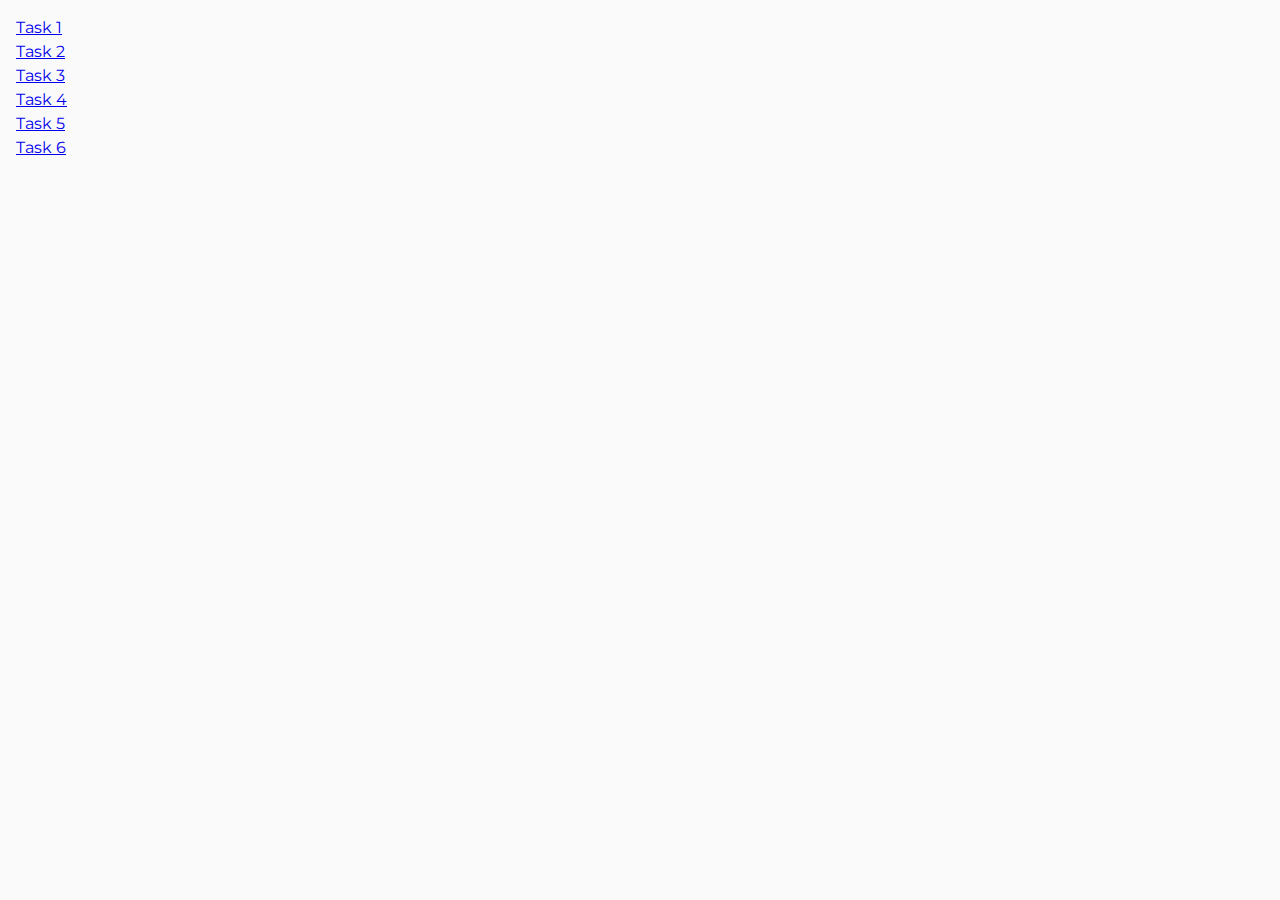
<file: index.html>
<!DOCTYPE html>
<html lang="en">
  <head>
    <meta charset="UTF-8" />
    <meta http-equiv="X-UA-Compatible" content="IE=edge" />
    <meta name="viewport" content="width=device-width, initial-scale=1.0" />
    <link
      rel="stylesheet"
      href="https://cdnjs.cloudflare.com/ajax/libs/modern-normalize/2.0.0/modern-normalize.min.css"
      integrity="sha512-4xo8blKMVCiXpTaLzQSLSw3KFOVPWhm/TRtuPVc4WG6kUgjH6J03IBuG7JZPkcWMxJ5huwaBpOpnwYElP/m6wg=="
      crossorigin="anonymous"
      referrerpolicy="no-referrer"
    />
    <link rel="stylesheet" href="./css/common.css" />
    <link rel="preconnect" href="https://fonts.googleapis.com" />
    <link rel="preconnect" href="https://fonts.gstatic.com" crossorigin />
    <link
      href="https://fonts.googleapis.com/css2?family=Montserrat:ital,wght@0,100..900;1,100..900&display=swap"
      rel="stylesheet"
    />
    <title>Homework 7</title>
  </head>
  <body>
    <ul>
      <li><a href="./task-1.html">Task 1</a></li>
      <li><a href="./task-2.html">Task 2</a></li>
      <li><a href="./task-3.html">Task 3</a></li>
      <li><a href="./task-4.html">Task 4</a></li>
      <li><a href="./task-5.html">Task 5</a></li>
      <li><a href="./task-6.html">Task 6</a></li>
    </ul>
  </body>
</html>
</file>
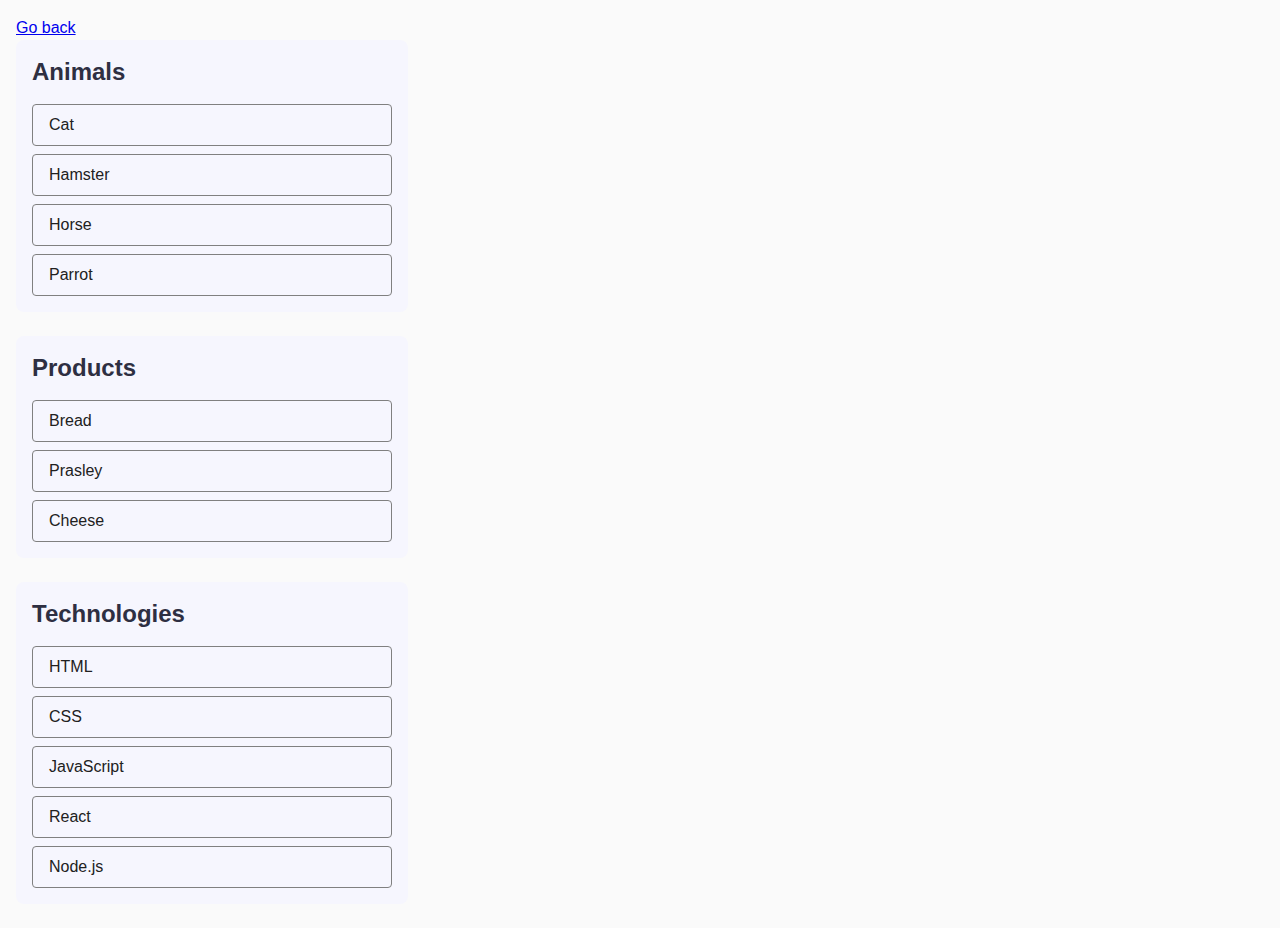
<file: task-1.html>
<!DOCTYPE html>
<html lang="en">
  <head>
    <meta charset="UTF-8" />
    <meta http-equiv="X-UA-Compatible" content="IE=edge" />
    <meta name="viewport" content="width=device-width, initial-scale=1.0" />
    <title>Task 1</title>
    <link rel="stylesheet" href="./css/common.css" />
  </head>
  <body>
    <p><a href="./index.html">Go back</a></p>

    <ul id="categories">
      <li class="item">
        <h2>Animals</h2>

        <ul>
          <li>Cat</li>
          <li>Hamster</li>
          <li>Horse</li>
          <li>Parrot</li>
        </ul>
      </li>
      <li class="item">
        <h2>Products</h2>

        <ul>
          <li>Bread</li>
          <li>Prasley</li>
          <li>Cheese</li>
        </ul>
      </li>
      <li class="item">
        <h2>Technologies</h2>

        <ul>
          <li>HTML</li>
          <li>CSS</li>
          <li>JavaScript</li>
          <li>React</li>
          <li>Node.js</li>
        </ul>
      </li>
    </ul>

    <script src="./js/task-1.js" type="module"></script>
  </body>
</html>
</file>
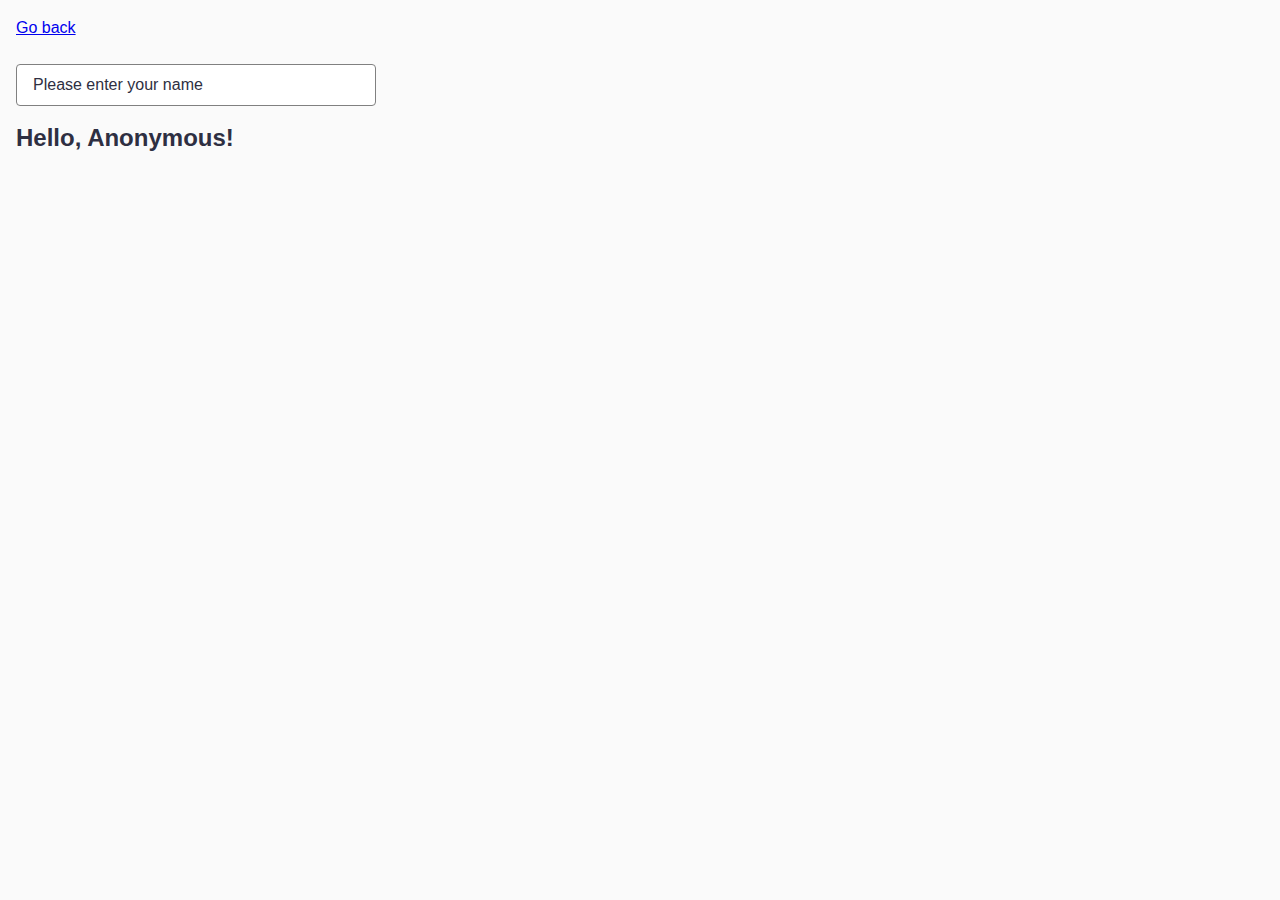
<file: task-3.html>
<!DOCTYPE html>
<html lang="en">
  <head>
    <meta charset="UTF-8" />
    <meta http-equiv="X-UA-Compatible" content="IE=edge" />
    <meta name="viewport" content="width=device-width, initial-scale=1.0" />
    <title>Task 3</title>
    <link rel="stylesheet" href="./css/common.css" />
  </head>
  <body>
    <p><a href="./index.html">Go back</a></p>

    <input type="text" id="name-input" placeholder="Please enter your name" />
    <h1>Hello, <span id="name-output">Anonymous</span>!</h1>

    <script src="./js/task-3.js" type="module"></script>
  </body>
</html>
</file>
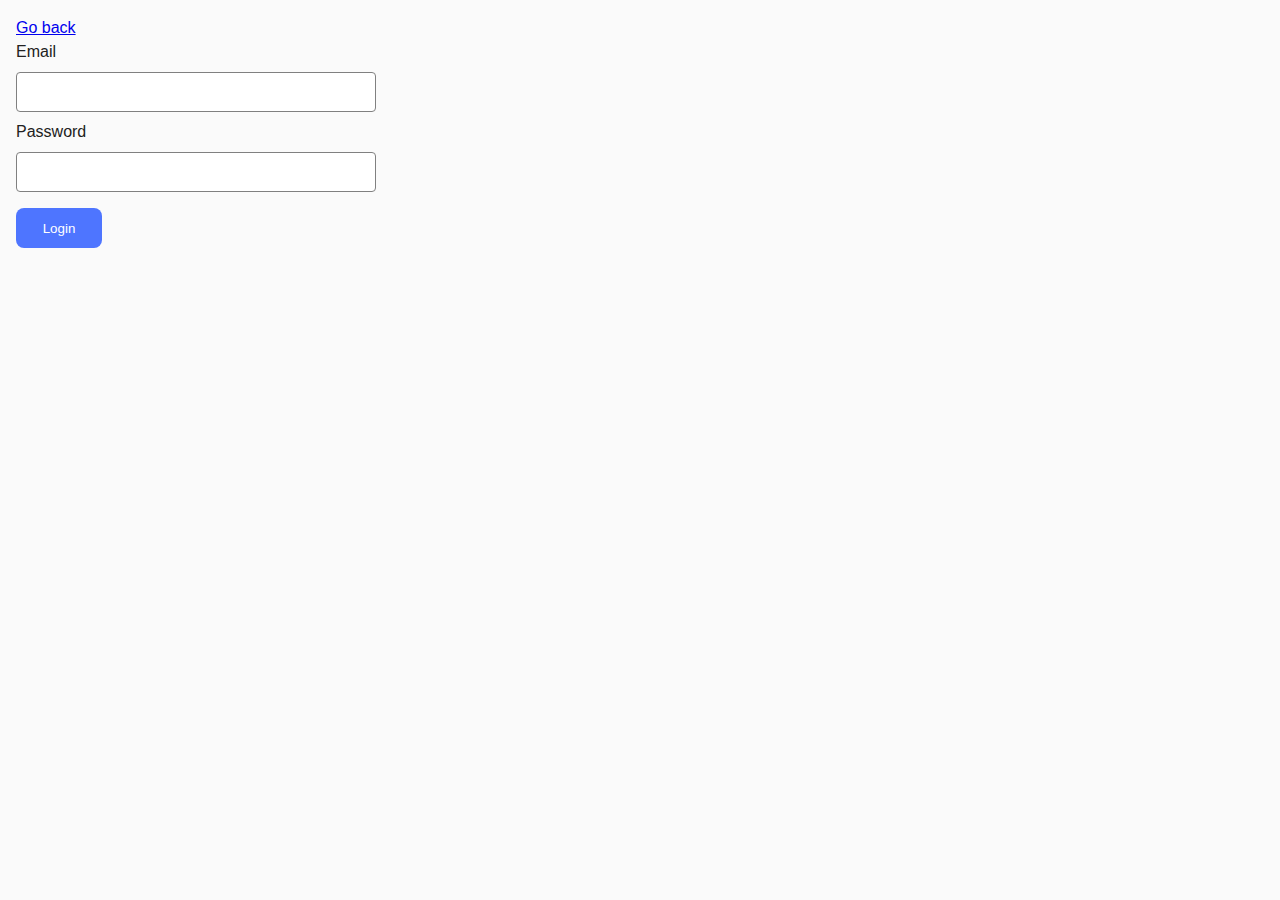
<file: task-4.html>
<!DOCTYPE html>
<html lang="en">
  <head>
    <meta charset="UTF-8" />
    <meta http-equiv="X-UA-Compatible" content="IE=edge" />
    <meta name="viewport" content="width=device-width, initial-scale=1.0" />
    <title>Task 4</title>
    <link rel="stylesheet" href="./css/common.css" />
  </head>
  <body>
    <p><a href="./index.html">Go back</a></p>

    <form class="login-form">
      <label>
        Email
        <input type="email" name="email" />
      </label>
      <label>
        Password
        <input type="password" name="password" />
      </label>
      <button type="submit">Login</button>
    </form>

    <script src="./js/task-4.js" type="module"></script>
  </body>
</html>
</file>
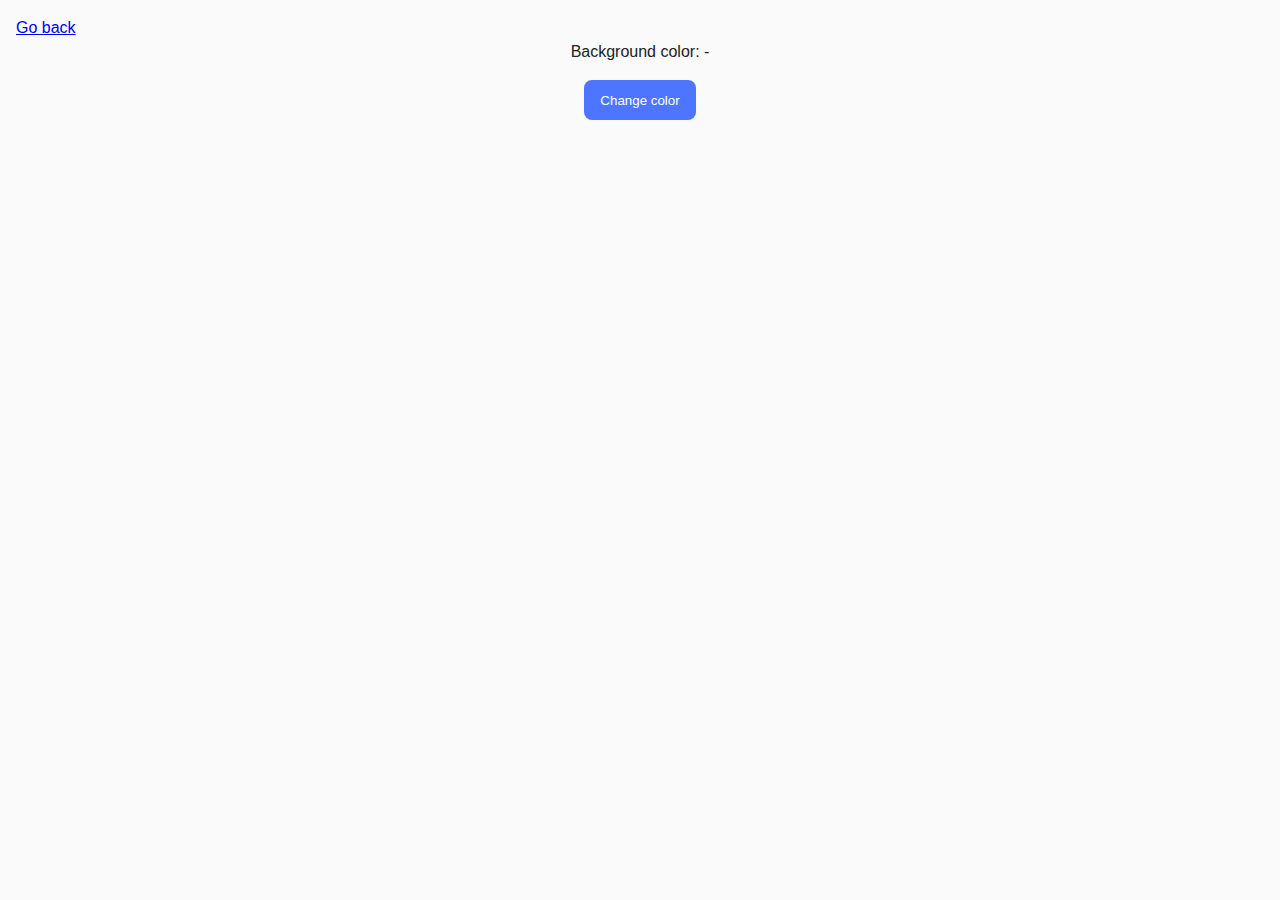
<file: task-5.html>
<!DOCTYPE html>
<html lang="en">
  <head>
    <meta charset="UTF-8" />
    <meta http-equiv="X-UA-Compatible" content="IE=edge" />
    <meta name="viewport" content="width=device-width, initial-scale=1.0" />
    <title>Task 5</title>
    <link rel="stylesheet" href="./css/common.css" />
  </head>
  <body>
    <p><a href="./index.html">Go back</a></p>

    <div class="widget">
      <p>Background color: <span class="color">-</span></p>
      <button type="button" class="change-color">Change color</button>
    </div>

    <script src="./js/task-5.js" type="module"></script>
  </body>
</html>
</file>
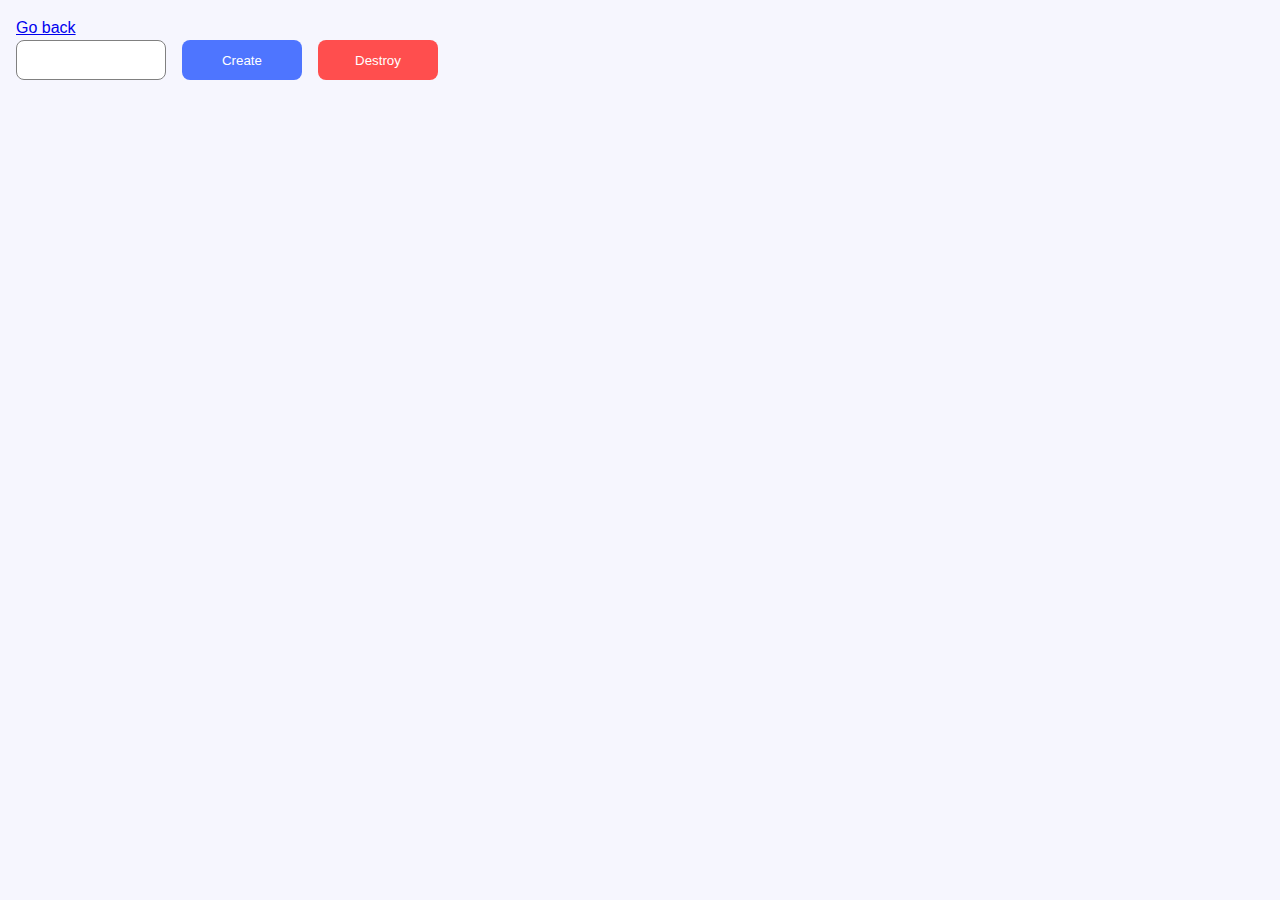
<file: task-6.html>
<!DOCTYPE html>
<html lang="en">
  <head>
    <meta charset="UTF-8" />
    <meta http-equiv="X-UA-Compatible" content="IE=edge" />
    <meta name="viewport" content="width=device-width, initial-scale=1.0" />
    <title>Task 6</title>
    <link rel="stylesheet" href="./css/common.css" />
  </head>
  <body>
    <p><a href="./index.html">Go back</a></p>

    <div id="controls">
      <input type="number" min="1" max="100" step="1" />
      <button type="button" data-create>Create</button>
      <button type="button" data-destroy>Destroy</button>
    </div>

    <div id="boxes"></div>

    <script src="./js/task-6.js" type="module"></script>
  </body>
</html>
</file>
<file: css/common.css>
* {
  box-sizing: border-box;
}

h1,
h2,
h3,
p,
ul {
  margin: 0;
  padding: 0;
}

li {
  list-style: none;
}

h1, h2 {
    color: rgba(46, 47, 66, 1);
    font-weight: 600;
    font-size: 24px;
    line-height: 32px;
}

button {
  height: 40px;
  font-weight: 500;
  color: rgba(255, 255, 255, 1);
  border-radius: 8px;
  border: none;
  background-color: rgba(78, 117, 255, 1);
}

button:hover {
  background-color: rgba(108, 140, 255, 1);
}

input {
  border: 1px solid rgba(128, 128, 128, 1);
}

input:hover {
  border-color: rgba(0, 0, 0, 1);
}

input:active, input:focus {
  border: 1px solid rgba(128, 128, 128, 1);
  outline: none;
}

input[type="number"]::-webkit-inner-spin-button,
input[type="number"]::-webkit-outer-spin-button,
input[type="range"] {
  -webkit-appearance: none;
  margin: 0;
}

input[type="number"] {
  -moz-appearance: textfield;
}

body {
  margin: 16px;
  font-family: "Montserrat", sans-serif;
  font-optical-sizing: auto;
  font-style: normal;
  -webkit-font-smoothing: antialiased;
  -moz-osx-font-smoothing: grayscale;
  background-color: #fafafa;
  color: #212121;
  line-height: 1.5;

  font-weight: 400;
  font-size: 16px;
  line-height: 24px;
}

ul#categories {
  list-style: none;
  width: 392px;
}

ul#categories > li {
  list-style: none;
  background-color: rgba(246, 246, 254, 1);
  padding: 16px;
  border-radius: 8px;
  margin-bottom: 24px;
}

ul#categories > li li {
  padding: 8px 16px;
  border: 1px solid rgba(128, 128, 128, 1);
  border-radius: 4px;
}

ul#categories>li li:not(:last-child) {
  margin-bottom: 8px;
}

ul#categories h2 {
  margin-bottom: 16px;
}

ul#categories li {
  list-style: none;
}

.container-gallery {
  width: 1128px;
  margin-left: auto;
  margin-right: auto;
}

.gallery {
  display: flex;
  flex-wrap: wrap;
  list-style: none;
  gap: 24px;
  margin-top: 50px;
  
}

.gallery li {
  width: 360px;
  height: 300px;
}

.gallery img {
    width: 100%;
    height: 100%;
    object-fit: cover;
    object-position: center center;
}

/* #region task-3 */

#name-input {
  width: 360px;
  padding: 8px 0 8px 16px;
  margin-top: 24px;
  margin-bottom: 16px;
  font-weight: 400;
  font-size: 16px;
  line-height: 24px;
  border: 1px solid rgba(128, 128, 128, 1);
  border-radius: 4px;
}

#name-input::placeholder {
  color: rgba(46, 47, 66, 1);
}

/* #endregion task-3 */

/* #region task-4 */

.login-form {
  display: flex;
  flex-direction: column;
  width: 360px;
  gap: 8px;
}

.login-form label {
  display: flex;
  flex-direction: column;
  gap: 8px;
  height: auto;
}

.login-form label input {
  height: 40px;
  border: 1px solid rgba(128, 128, 128, 1);
  border-radius: 4px;
}

.login-form button {
  margin-top: 8px;
  width: 86px;
}


/* #endregion task-4 */


/* #region task-5 */

.widget {
  display: flex;
  margin: 0 auto;
  flex-direction: column;
  justify-content: center;
  align-items: center;
  gap: 16px;
}

.widget button {
  padding-left: 16px;
  padding-right: 16px;
}

/* #endregion task-5 */

/* #region task-6 */

#boxes {
  display: flex;
  flex-wrap: wrap;
  gap: 16px;
  row-gap: 32px;
}

div.in-box {
  display: block;
}

#controls {
  margin-bottom: 32px;
  display: flex;
  gap: 16px;
}

#controls input {
  width: 150px;
  height: 40px;
  border-radius: 8px;
  text-align: center;
}

#controls button {
  width: 120px;
}

#controls button[data-destroy] {
  background-color: rgba(255, 78, 78, 1);
}

#controls button[data-destroy]:hover {
  background-color: rgba(255, 112, 112, 1);
}

/* #endregion task-6 */
</file>
